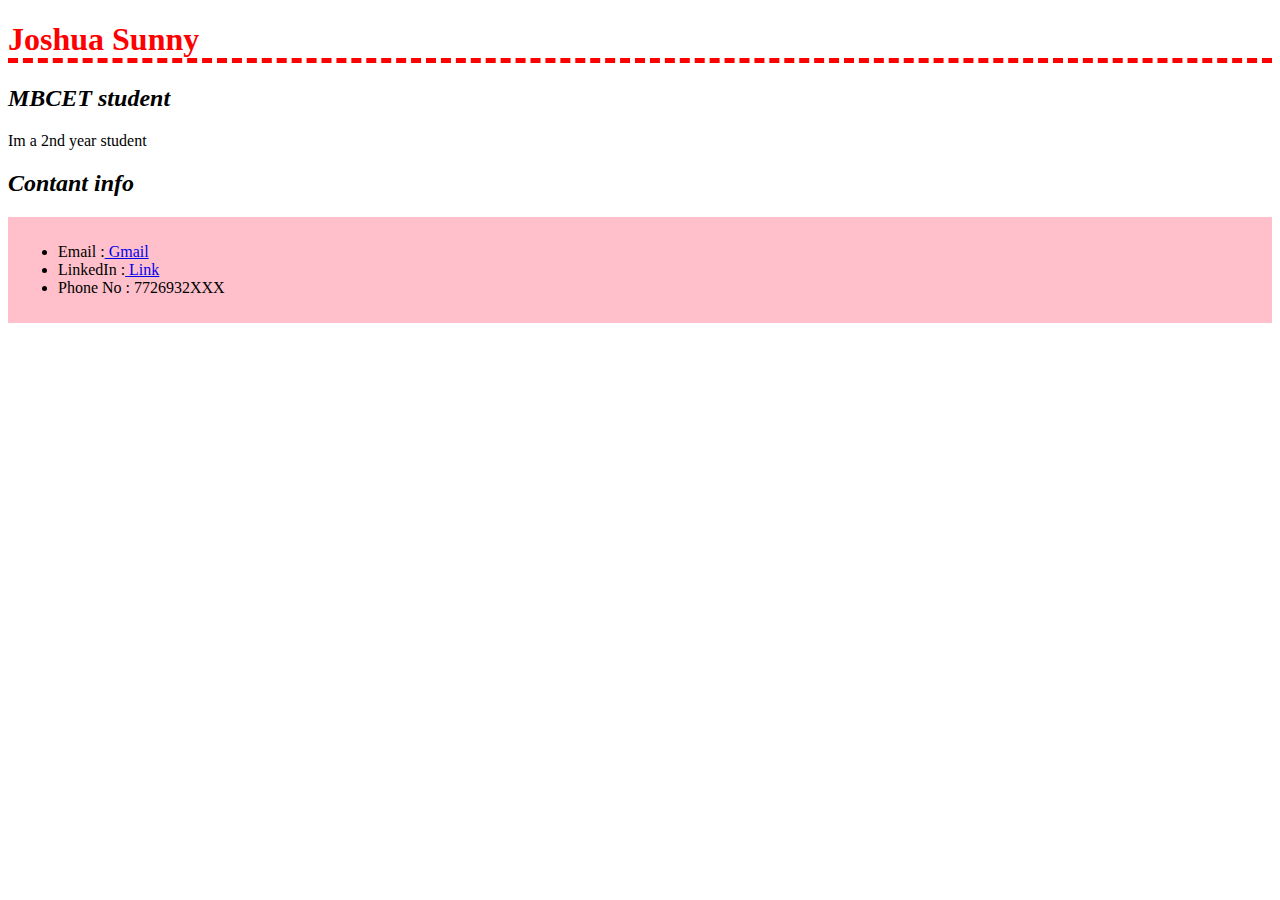
<file: index.html>
<!DOCTYPE html>
<html>
  <head>
    <link rel='stylesheet' href="./globals.css">
  </head>
  <body>
<h1>Joshua Sunny</h1>
<h2>MBCET student</h2>
<p>Im a 2nd year student</p>
<h2>Contant info</h2>
<div class="box">
<ul>
<li>Email :<a href="joshuasunnyninan@gmail.com"> Gmail</a></li>
  <li>LinkedIn :<a href="www.linkedin.com/in/joshua-sunny-ninan-391517271"> Link </a></li>
  <li>Phone No : 7726932XXX </li>
</ul>
</div>
  </body>
</html>
</file>
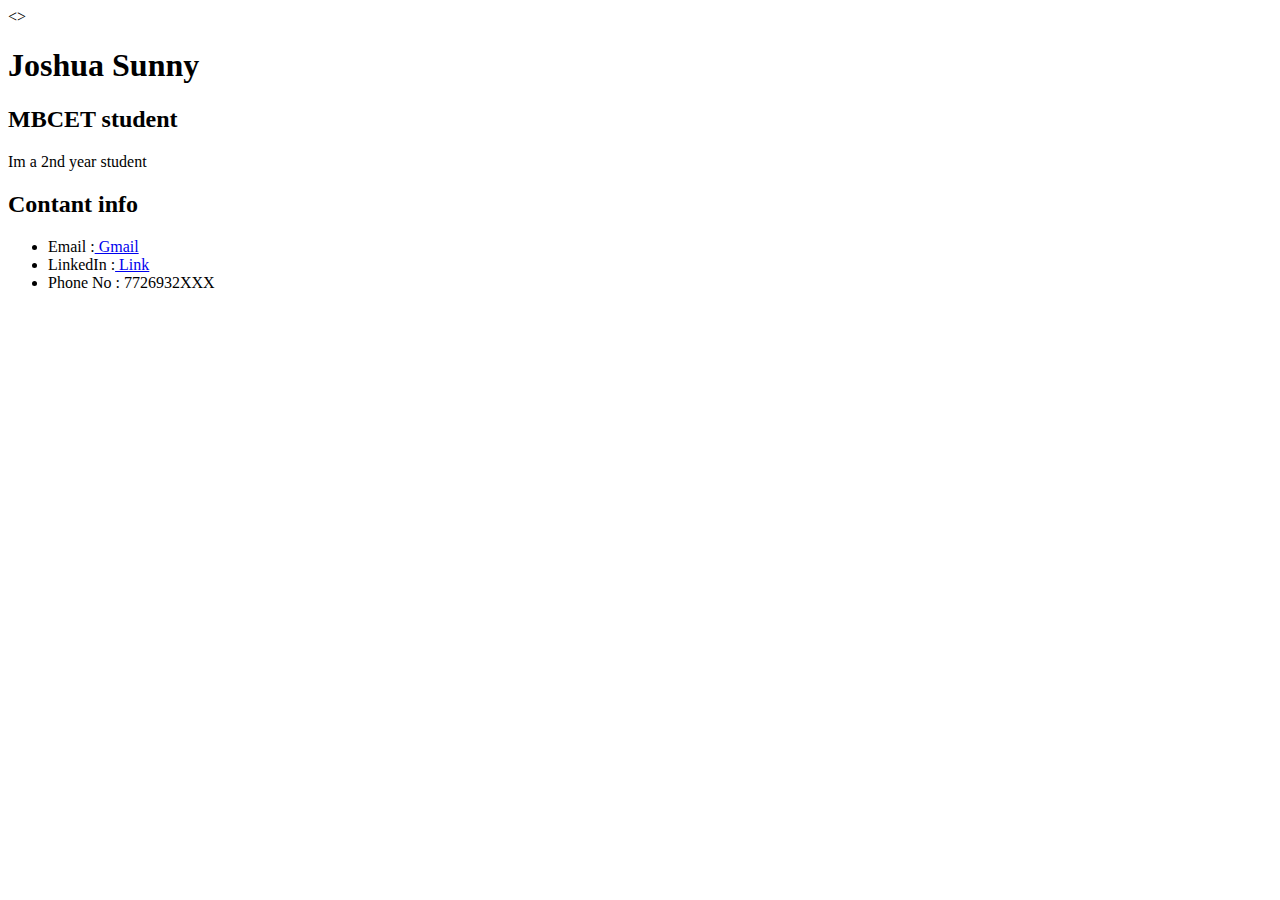
<file: task1.html>
<!DOCTYPE html>
<>
<html>
  <head>
    <link rel='stylesheet' src="./globals.css">
  </head>
  <body>
<h1>Joshua Sunny</h1>
<h2>MBCET student</h2>
<p>Im a 2nd year student</p>
<h2>Contant info</h2>
<div class="box">
<ul>
<li>Email :<a href="joshuasunnyninan@gmail.com"> Gmail</a></li>
  <li>LinkedIn :<a href="www.linkedin.com/in/joshua-sunny-ninan-391517271"> Link </a></li>
  <li>Phone No : 7726932XXX </li>
</ul>
</div>
  </body>
</html>
</file>
<file: globals.css>
h1{
  color: red;
  border-bottom: 5px dashed
}
h2{
  font-style :italic

}
.box{
  border:10px darkred;
  background:pink;
  padding:10px;
}
</file>
